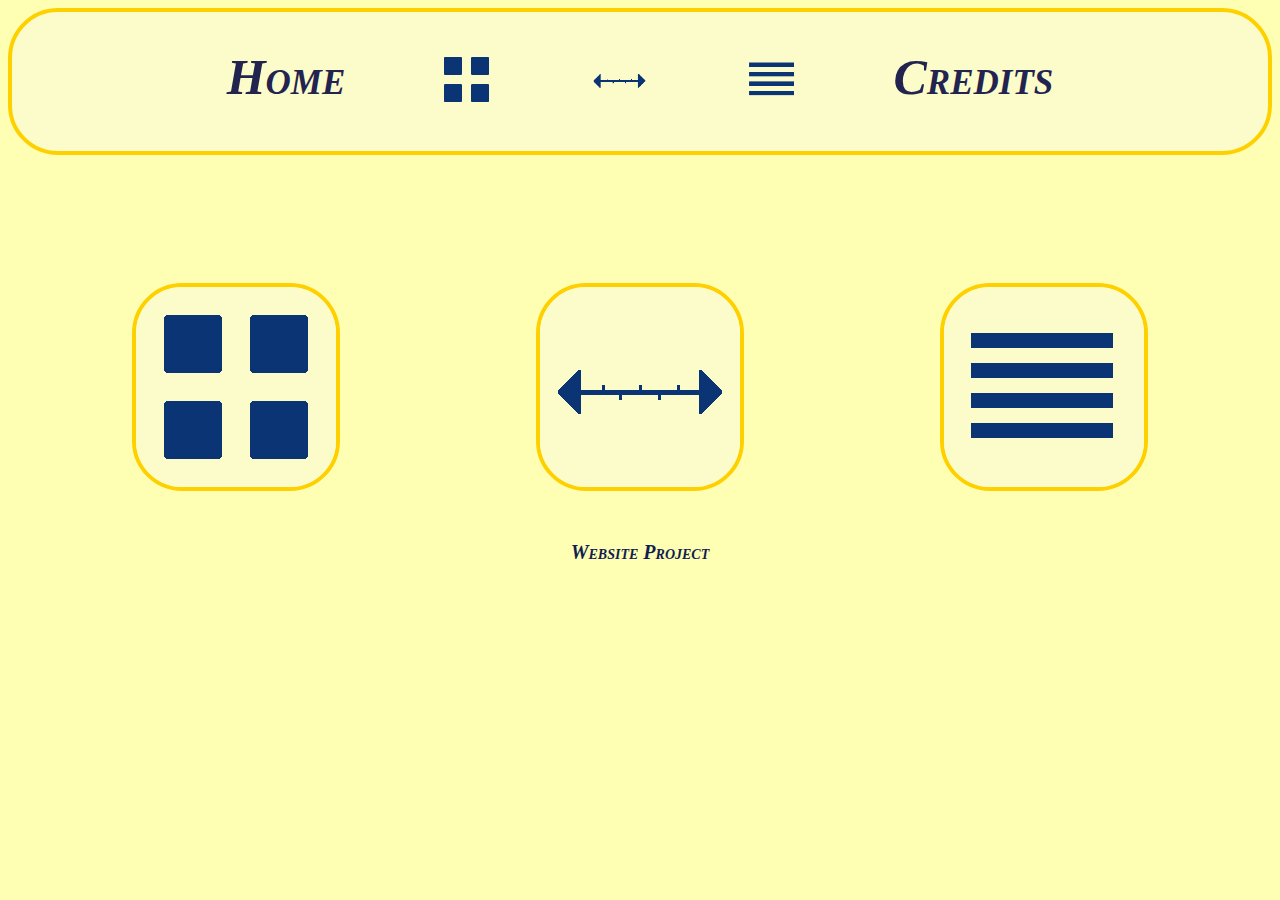
<file: index.html>
<!DOCTYPE html>
<html lang="en">
<head>
    
    <meta charset="UTF-8">
    <meta name="viewport" content="width=device-width, initial-scale=1.0">
    <meta http-equiv="X-UA-Compatible" content="ie=edge">
    <title>Document</title>
    <link rel="stylesheet" type="text/css" href="style.css">
    
</head>
    
<body>
    <div class="header-bar">
        <br>
        <br>
        <header class="main-header"> 
            <div class="space-maker"></div>
            <a class="home-link" href="index.html">Home</a>
            <a href="thumbNail.html">
                <img src="images/thumbNail%20button%20100px.png" alt="thumbnail view">
            </a>
            <a href="timeLine.html">
                <img src="images/TimeLine%20100px.png" alt="Timeline view">
            </a>
            <a href="list.html">
                <img src="images/list%20100px.png" alt="List view">
            </a>
            <a class="home-link" href="credits.html">Credits</a>
            <div class="space-maker"></div>
        </header>
        <br>
        <br>
    </div>
    
    <div class="picture-container">
        <a href="thumbNail.html">
            <img class="index-image" src="images/thumbNail%20button.png" alt="thumbnail view">
        </a>
        <a href="timeLine.html">
            <img class="index-image" src="images/TimeLine%20200px.png" alt="Plow">
        </a>
        <a href="list.html">
            <img class="index-image" src="images/list%20200px.png" alt="List view">
        </a>
    </div>
    
</body>

    
<footer>
    <div class="footer-bar">
        <br>
        <br>
        <p>Website Project</p>
        <br>
        <br>
    </div>
</footer>
</html>
</file>
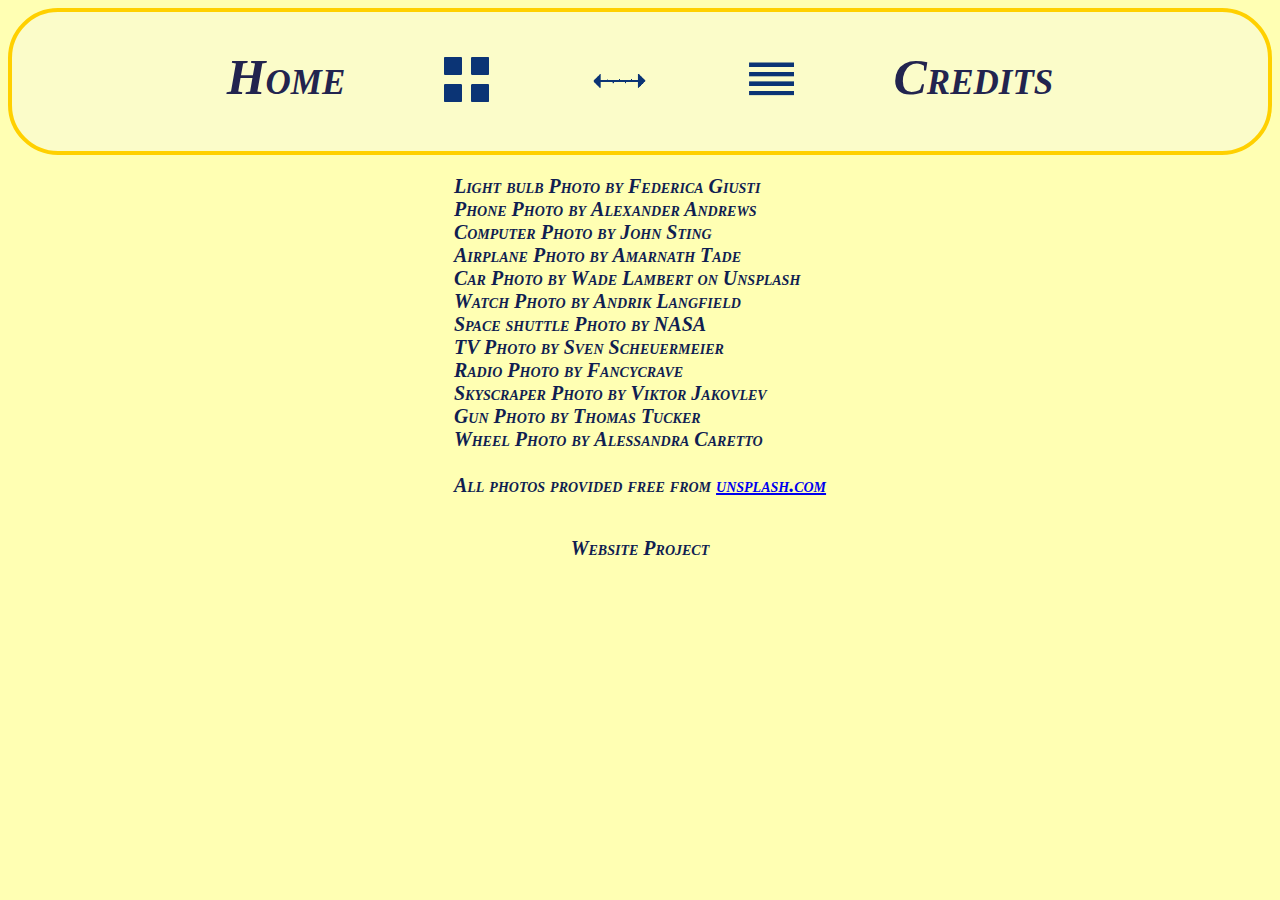
<file: credits.html>
<!DOCTYPE html>
<html lang="en">
<head>
    
    <meta charset="UTF-8">
    <meta name="viewport" content="width=device-width, initial-scale=1.0">
    <meta http-equiv="X-UA-Compatible" content="ie=edge">
    <title>Document</title>
    <link rel="stylesheet" type="text/css" href="style.css">
    
</head>
    
<body>
    <div class="header-bar">
        <br>
        <br>
        <header class="main-header"> 
            <div class="space-maker"></div>
            <a class="home-link" href="index.html">Home</a>
            <a href="thumbNail.html">
                <img src="images/thumbNail%20button%20100px.png" alt="thumbnail view">
            </a>
            <a href="timeLine.html">
                <img src="images/TimeLine%20100px.png" alt="Timeline view">
            </a>
            <a href="list.html">
                <img src="images/list%20100px.png" alt="List view">
            </a>
            <a class="home-link" href="credits.html">Credits</a>
            <div class="space-maker"></div>
        </header>
        <br>
        <br>
    </div>
    
    <div class="credits">
        <p>
           Light bulb Photo by Federica Giusti<br> 
           Phone Photo by Alexander Andrews <br>  
           Computer Photo by John Sting <br>
           Airplane Photo by Amarnath Tade <br> 
           Car Photo by Wade Lambert on Unsplash <br>
           Watch Photo by Andrik Langfield <br>
           Space shuttle Photo by NASA <br>
           TV Photo by Sven Scheuermeier <br>
           Radio Photo by Fancycrave <br>
           Skyscraper Photo by Viktor Jakovlev <br>
           Gun Photo by Thomas Tucker <br>
           Wheel Photo by Alessandra Caretto <br><br>
           All photos provided free from <a href="https://unsplash.com/">unsplash.com</a><br>
        </p>
    </div>


</body>

    
<footer>
    <div class="footer-bar">
        <br>
        <br>
        <p>Website Project</p>
        <br>
        <br>
    </div>
</footer>
</html>
</file>
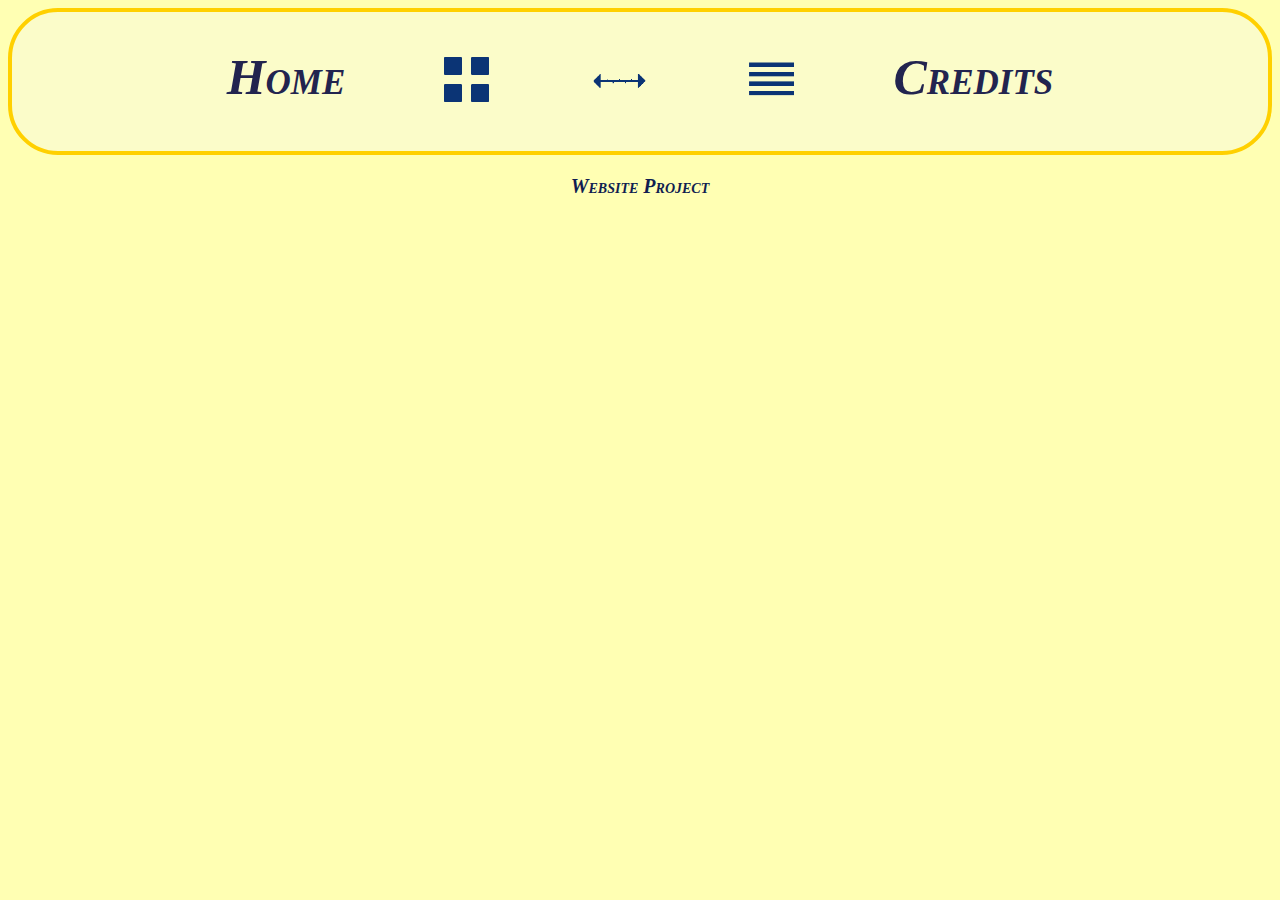
<file: list.html>
<!DOCTYPE html>
<html lang="en">
<head>
    
    <meta charset="UTF-8">
    <meta name="viewport" content="width=device-width, initial-scale=1.0">
    <meta http-equiv="X-UA-Compatible" content="ie=edge">
    <title>Document</title>
    <link rel="stylesheet" type="text/css" href="style.css">
    
</head>
    
<body>
    <div class="header-bar">
        <br>
        <br>
        <header class="main-header"> 
            <div class="space-maker"></div>
            <a class="home-link" href="index.html">Home</a>
            <a href="thumbNail.html">
                <img src="images/thumbNail%20button%20100px.png" alt="thumbnail view">
            </a>
            <a href="timeLine.html">
                <img src="images/TimeLine%20100px.png" alt="Timeline view">
            </a>
            <a href="list.html">
                <img src="images/list%20100px.png" alt="List view">
            </a>
            <a class="home-link" href="credits.html">Credits</a>
            <div class="space-maker"></div>
        </header>
        <br>
        <br>
    </div>



</body>

    
<footer>
    <div class="footer-bar">
        <br>
        <br>
        <p>Website Project</p>
        <br>
        <br>
    </div>
</footer>
</html>
</file>
<file: style.css>
.main-header {
    display: flex;
    justify-content: space-around;
}

.main-header img {
    max-height: 7vh;
}

.header-bar {
    background-color: #fbfcc9;
    border: solid;
    border-color: #ffd000;
    border-width: 4px;
    border-radius: 50px;
}

.home-link {
    text-decoration: none;
    color: #22244f;
    font-family: Perpetua;
    font-size: 50px;
    font-style: italic;
    font-variant: small-caps;
    font-weight: 700;
}

.space-maker {
    height: 30px;
    width: 80px;
}

body {
    background-color: #ffffb3;

}

.picture-container {
    margin: 10vw 2vw 2vw 2vw;
    display: flex;
    justify-content: space-around;
    align-content: center;
}

.picture-container img {
    max-width: 30vw;

}

.index-image {
    border: solid;
    border-color: #ffd000;
    border-width: 4px;
    border-radius: 50px;
    height: 200px;
    width: 200px;
}

.popUpLearning {
    position: absolute;
    left: -100vw;
    width: 100%;
    height: 100%;
    background-color: rgba(238, 227, 167, 0.52);
    z-index: 1.5;
    top: 0;
}

.popUpLearning .learningInfo {
    background-color: rgb(17, 0, 255, 1 );
    width: 75vw;
    height: 75vh;
    z-index: 1.75;
    margin-right: 12.5vw;
    margin-left: 12.5vw;
    margin-top: 12.5vh;
    margin-bottom: 12.5vh;
}

button {
    width: 3vw;
    height: 1vh;
}

@keyframes showPopUp {
    from {left: -50vw;}
    to {left: 0vw;}
}

#popUpLearningShown {
    left: 0vw;
    animation-name: showPopUp;
    animation-duration: .5s;
}

@keyframes hidePopUp {
    from {left: 0vw;}
    to {left: -100vw;}
}

#hidePopUp {
    left: -100vw;
    animation-name: hidePopUp;
    animation-duration: .5s;
}

.footer-bar {
    display: flex;
    justify-content: space-around;
}

p{
    text-decoration: none;
    color: #101e51;
    font-family: Perpetua;
    font-size: 20px;
    font-style: italic;
    font-variant: small-caps;
    font-weight: 700;
}

.thumbPics
{
    width: 200px;
    height: 200px;
    border-radius: 50px;
}

.credits
{
    display: flex;
    align-items: center;
    justify-content: center;
}
</file>
